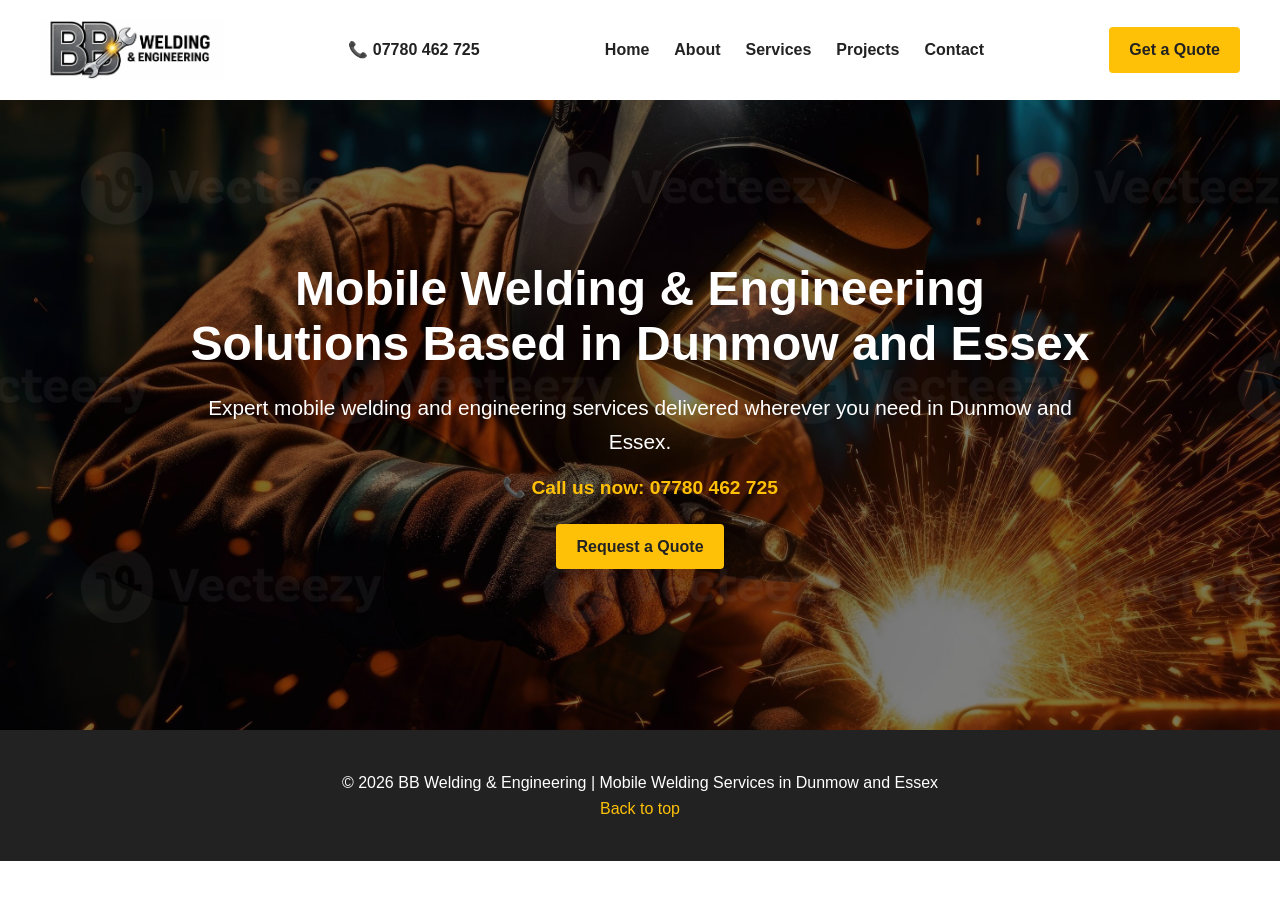
<file: index.html>
<!DOCTYPE html>
<html lang="en">
<head>
<meta charset="UTF-8">
<meta name="viewport" content="width=device-width, initial-scale=1.0">
<title>BB Welding & Engineering - Home</title>
<link rel="stylesheet" href="style.css">
</head>
<body>
<header>
<img src="logo.jpg" alt="BB Welding & Engineering Logo">
<div class="header-contact"><a href="tel:+447780462725">📞 07780 462 725</a></div>
<nav><ul>
<li><a href="index.html">Home</a></li>
<li><a href="about.html">About</a></li>
<li><a href="services.html">Services</a></li>
<li><a href="projects.html">Projects</a></li>
<li><a href="contact.html">Contact</a></li>
</ul></nav>
<a href="contact.html" class="cta-btn">Get a Quote</a>
</header>

<section class="hero">
<div class="hero-overlay"></div>
<div class="hero-content">
<h1>Mobile Welding & Engineering Solutions Based in Dunmow and Essex</h1>
<p>Expert mobile welding and engineering services delivered wherever you need in Dunmow and Essex.</p>
<div class="hero-contact"><a href="tel:+447780462725">📞 Call us now: 07780 462 725</a></div>
<a href="contact.html" class="cta-btn">Request a Quote</a>
</div>
</section>

<footer>
<p>&copy; 2026 BB Welding & Engineering | Mobile Welding Services in Dunmow and Essex</p>
<p><a href="index.html">Back to top</a></p>
</footer>
</body>
</html>
</file>
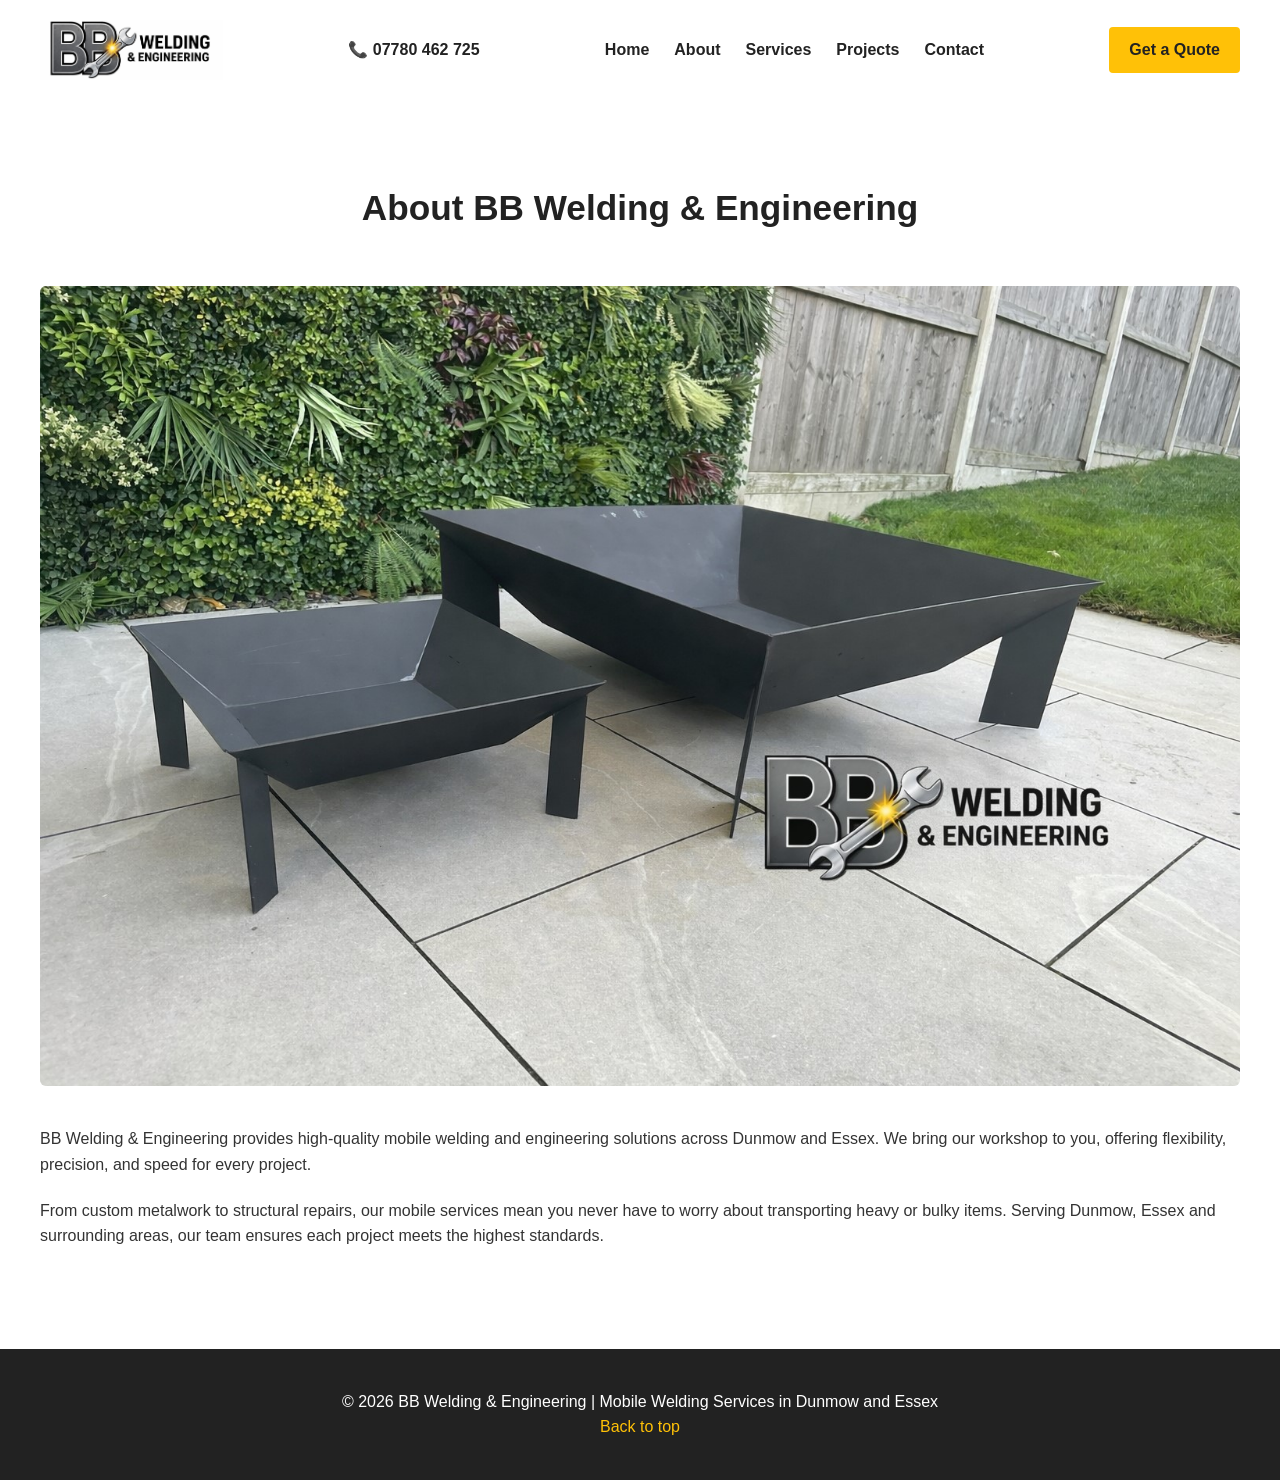
<file: about.html>
<!DOCTYPE html>
<html lang="en">
<head>
<meta charset="UTF-8">
<meta name="viewport" content="width=device-width, initial-scale=1.0">
<title>BB Welding & Engineering - About</title>
<link rel="stylesheet" href="style.css">
</head>
<body>
<header>
<img src="logo.jpg" alt="BB Welding & Engineering Logo">
<div class="header-contact"><a href="tel:+447780462725">📞 07780 462 725</a></div>
<nav><ul>
<li><a href="index.html">Home</a></li>
<li><a href="about.html">About</a></li>
<li><a href="services.html">Services</a></li>
<li><a href="projects.html">Projects</a></li>
<li><a href="contact.html">Contact</a></li>
</ul></nav>
<a href="contact.html" class="cta-btn">Get a Quote</a>
</header>

<section id="about">
<h2 class="section-title">About BB Welding & Engineering</h2>
<div class="about">
<img src="firepit.jpg" alt="Welding Project">
<div class="about-text">
<p>BB Welding & Engineering provides high-quality mobile welding and engineering solutions across Dunmow and Essex. We bring our workshop to you, offering flexibility, precision, and speed for every project.</p>
<p>From custom metalwork to structural repairs, our mobile services mean you never have to worry about transporting heavy or bulky items. Serving Dunmow, Essex and surrounding areas, our team ensures each project meets the highest standards.</p>
</div>
</div>
</section>

<footer>
<p>&copy; 2026 BB Welding & Engineering | Mobile Welding Services in Dunmow and Essex</p>
<p><a href="index.html">Back to top</a></p>
</footer>
</body>
</html>
</file>
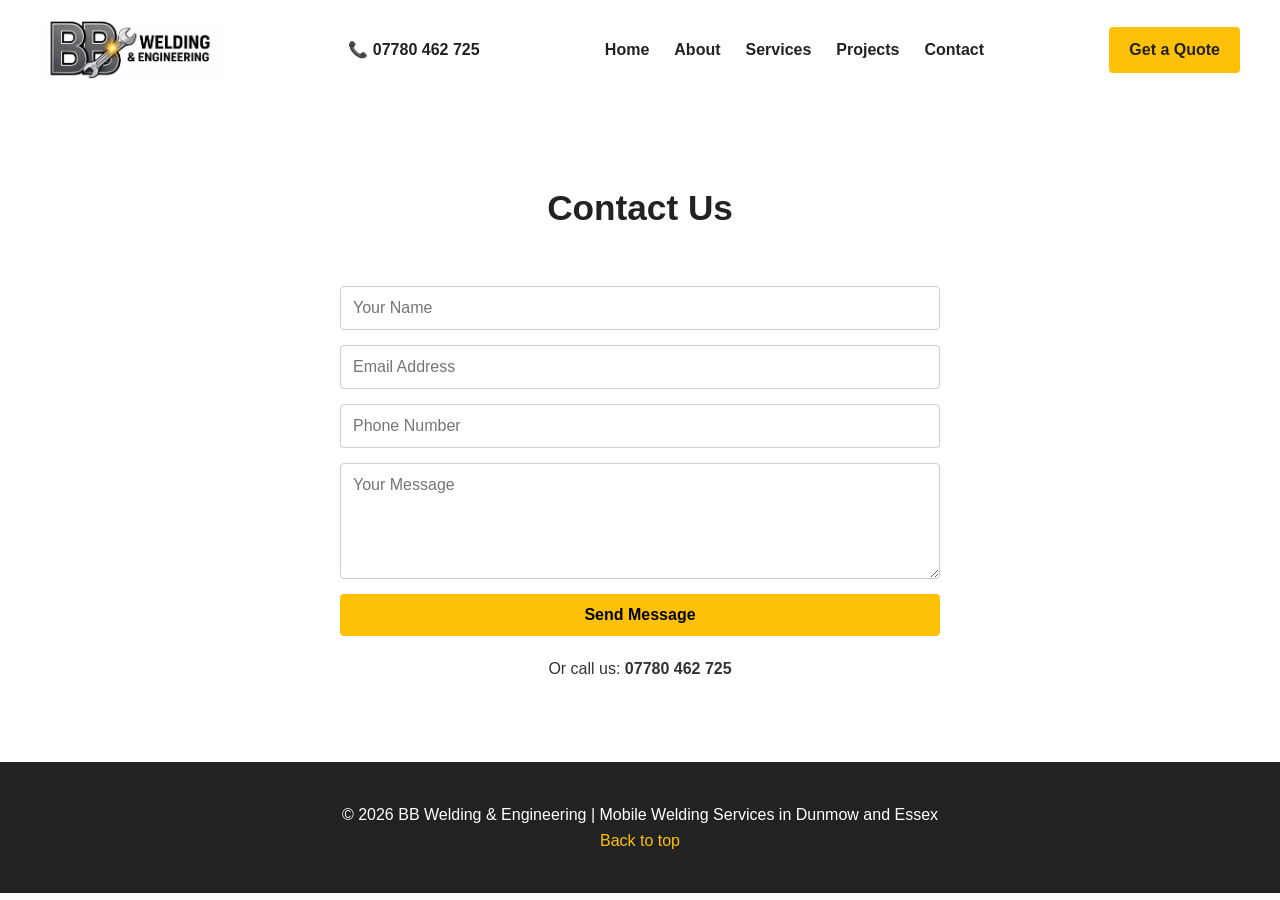
<file: contact.html>
<!DOCTYPE html>
<html lang="en">
<head>
<meta charset="UTF-8">
<meta name="viewport" content="width=device-width, initial-scale=1.0">
<title>BB Welding & Engineering - Contact</title>
<link rel="stylesheet" href="style.css">
</head>
<body>
<header>
<img src="logo.jpg" alt="BB Welding & Engineering Logo">
<div class="header-contact"><a href="tel:+447780462725">📞 07780 462 725</a></div>
<nav><ul>
<li><a href="index.html">Home</a></li>
<li><a href="about.html">About</a></li>
<li><a href="services.html">Services</a></li>
<li><a href="projects.html">Projects</a></li>
<li><a href="contact.html">Contact</a></li>
</ul></nav>
<a href="contact.html" class="cta-btn">Get a Quote</a>
</header>

<section id="contact">
<h2 class="section-title">Contact Us</h2>
<div class="contact">
<form action="https://formspree.io/f/xeerrvde" method="POST">
<input type="text" name="name" placeholder="Your Name" required>
<input type="email" name="email" placeholder="Email Address" required>
<input type="tel" name="phone" placeholder="Phone Number" required>
<textarea name="message" placeholder="Your Message" rows="5" required></textarea>
<button type="submit">Send Message</button>
</form>
<p style="text-align:center; margin-top:20px;">Or call us: <strong>07780 462 725</strong></p>
</div>
</section>

<footer>
<p>&copy; 2026 BB Welding & Engineering | Mobile Welding Services in Dunmow and Essex</p>
<p><a href="index.html">Back to top</a></p>
</footer>
</body>
</html>
</file>
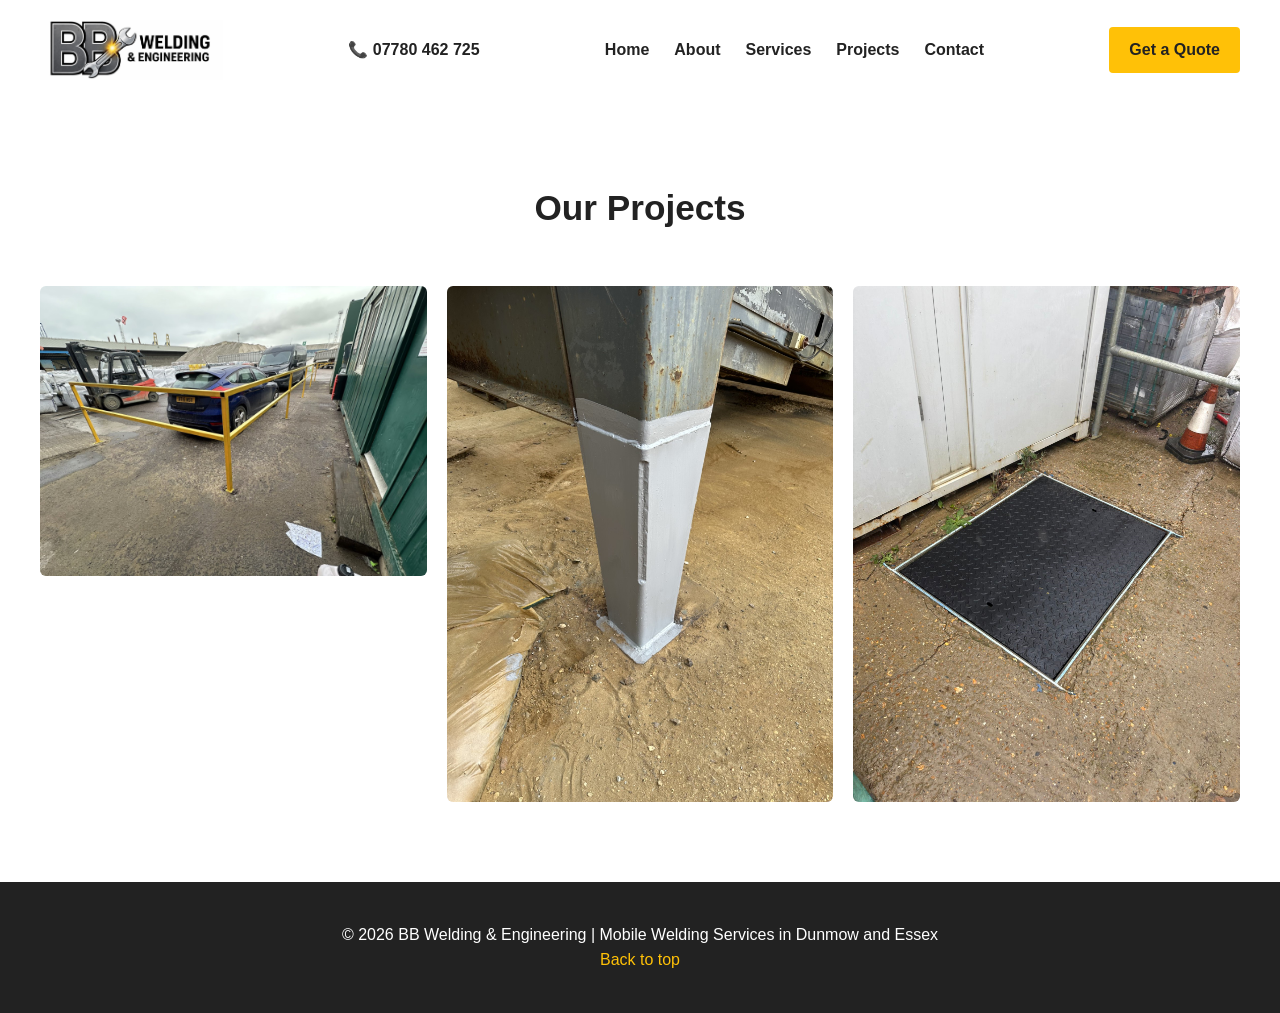
<file: projects.html>
<!DOCTYPE html>
<html lang="en">
<head>
<meta charset="UTF-8">
<meta name="viewport" content="width=device-width, initial-scale=1.0">
<title>BB Welding & Engineering - Projects</title>
<link rel="stylesheet" href="style.css">
</head>
<body>
<header>
<img src="logo.jpg" alt="BB Welding & Engineering Logo">
<div class="header-contact"><a href="tel:+447780462725">📞 07780 462 725</a></div>
<nav><ul>
<li><a href="index.html">Home</a></li>
<li><a href="about.html">About</a></li>
<li><a href="services.html">Services</a></li>
<li><a href="projects.html">Projects</a></li>
<li><a href="contact.html">Contact</a></li>
</ul></nav>
<a href="contact.html" class="cta-btn">Get a Quote</a>
</header>

<section id="projects">
<h2 class="section-title">Our Projects</h2>
<div class="projects">
<img src="railingg.jpg" alt="Railing welding project">
<img src="legg.jpg" alt="Fabrication leg project">
<img src="manholee.jpg" alt="Manhole repair welding project">
</div>
</section>

<footer>
<p>&copy; 2026 BB Welding & Engineering | Mobile Welding Services in Dunmow and Essex</p>
<p><a href="index.html">Back to top</a></p>
</footer>
</body>
</html>
</file>
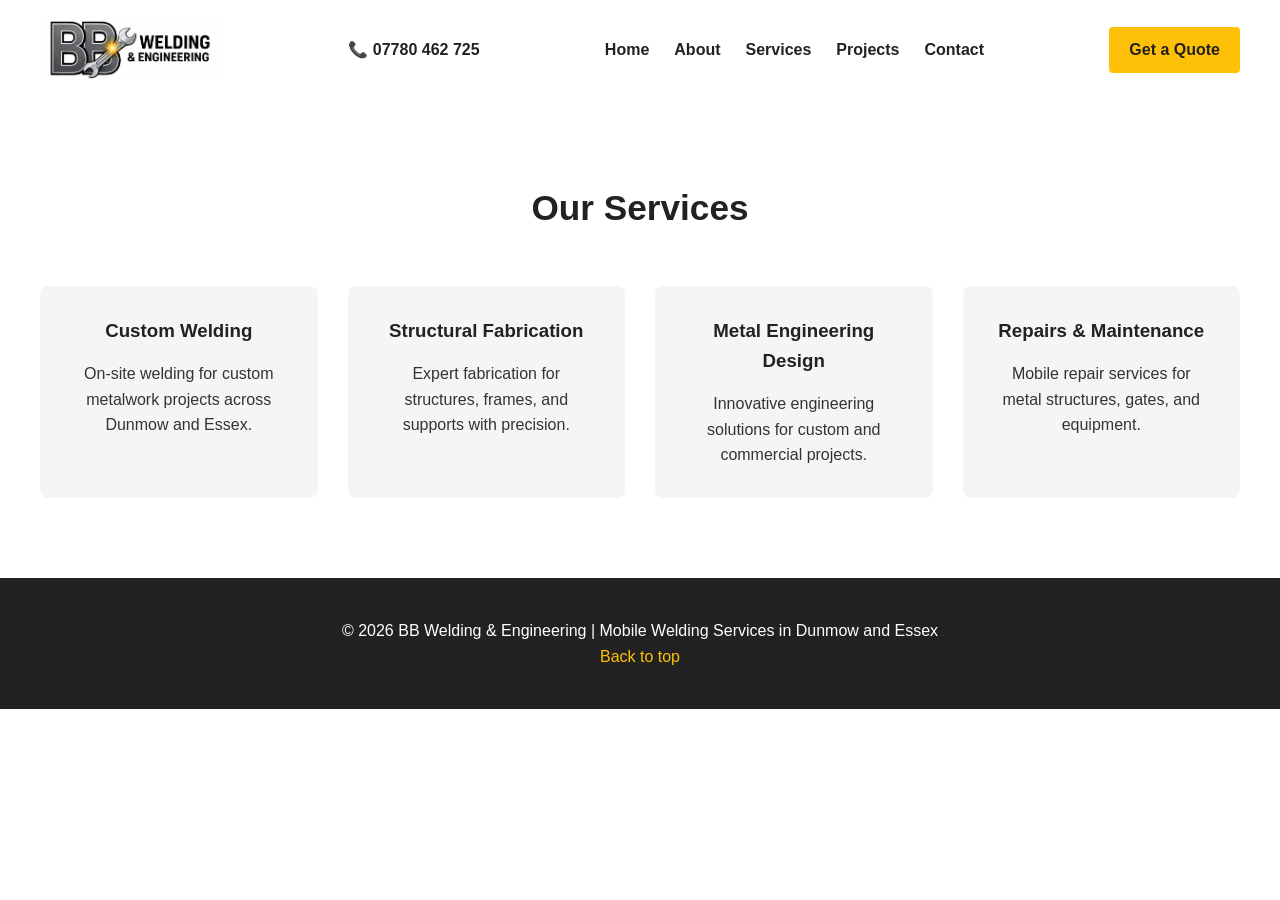
<file: services.html>
<!DOCTYPE html>
<html lang="en">
<head>
<meta charset="UTF-8">
<meta name="viewport" content="width=device-width, initial-scale=1.0">
<title>BB Welding & Engineering - Services</title>
<link rel="stylesheet" href="style.css">
</head>
<body>
<header>
<img src="logo.jpg" alt="BB Welding & Engineering Logo">
<div class="header-contact"><a href="tel:+447780462725">📞 07780 462 725</a></div>
<nav><ul>
<li><a href="index.html">Home</a></li>
<li><a href="about.html">About</a></li>
<li><a href="services.html">Services</a></li>
<li><a href="projects.html">Projects</a></li>
<li><a href="contact.html">Contact</a></li>
</ul></nav>
<a href="contact.html" class="cta-btn">Get a Quote</a>
</header>

<section id="services">
<h2 class="section-title">Our Services</h2>
<div class="services">
<div class="service-item">
<h3>Custom Welding</h3>
<p>On-site welding for custom metalwork projects across Dunmow and Essex.</p>
</div>
<div class="service-item">
<h3>Structural Fabrication</h3>
<p>Expert fabrication for structures, frames, and supports with precision.</p>
</div>
<div class="service-item">
<h3>Metal Engineering Design</h3>
<p>Innovative engineering solutions for custom and commercial projects.</p>
</div>
<div class="service-item">
<h3>Repairs & Maintenance</h3>
<p>Mobile repair services for metal structures, gates, and equipment.</p>
</div>
</div>
</section>

<footer>
<p>&copy; 2026 BB Welding & Engineering | Mobile Welding Services in Dunmow and Essex</p>
<p><a href="index.html">Back to top</a></p>
</footer>
</body>
</html>
</file>
<file: style.css>
* {margin:0; padding:0; box-sizing:border-box; font-family:'Montserrat',sans-serif;}
html {scroll-behavior:smooth;}
body {color:#333; line-height:1.6; overflow-x:hidden;}
a {text-decoration:none; color:inherit;}
img {max-width:100%; display:block;}
button {cursor:pointer;}
header {display:flex; justify-content:space-between; align-items:center; padding:20px 40px; background-color:#fff; gap:15px; flex-wrap:wrap;}
header img {height:60px; width:auto;}
nav ul {list-style:none; display:flex; gap:25px; flex-wrap:wrap; justify-content:center;}
nav ul li a {color:#222; font-weight:600; transition: color 0.3s;}
nav ul li a:hover {color:#FFC107;}
.cta-btn {display:inline-block; padding:10px 20px; background-color:#FFC107; color:#222; font-weight:bold; border:none; border-radius:4px; transition:background 0.3s; text-align:center;}
.cta-btn:hover {background-color:#e6ac00;}
.header-contact {font-weight:bold; font-size:1rem;}
.header-contact a {color:#222; text-decoration:none;}
.hero {position:relative; min-height:70vh; background:url('welding.jpg') center/cover no-repeat; display:flex; align-items:center; justify-content:center; color:#fff; text-align:center; padding:60px 20px;}
.hero-overlay {position:absolute; inset:0; background:rgba(0,0,0,0.5);}
.hero-content {position:relative; z-index:1; max-width:900px;}
.hero-content h1 {font-size:3rem; margin-bottom:20px; line-height:1.15;}
.hero-content p {font-size:1.3rem; margin-bottom:15px;}
.hero-contact {text-align:center; font-size:1.2rem; margin-bottom:20px;}
.hero-contact a {color:#FFC107; font-weight:bold; text-decoration:none;}
section {padding:80px 40px;}
.section-title {text-align:center; font-size:2.2rem; margin-bottom:50px; color:#222;}
.about {display:flex; flex-wrap:wrap; gap:40px; align-items:center;}
.about img {flex:1 1 400px; border-radius:6px; width:100%; height:auto;}
.about-text {flex:1 1 400px;}
.about-text p {margin-bottom:20px;}
.services {display:grid; grid-template-columns:repeat(auto-fit,minmax(250px,1fr)); gap:30px;}
.service-item {background:#f5f5f5; padding:30px; border-radius:8px; text-align:center; transition:transform 0.3s, box-shadow 0.3s;}
.service-item:hover {transform:translateY(-5px); box-shadow:0 10px 20px rgba(0,0,0,0.15);}
.service-item h3 {margin-bottom:15px; color:#222;}
.projects {display:grid; grid-template-columns:repeat(auto-fit,minmax(250px,1fr)); gap:20px;}
.projects img {border-radius:6px; width:100%; height:auto;}
.contact form {max-width:600px; margin:0 auto; display:flex; flex-direction:column; gap:15px; width:100%;}
.contact input, .contact textarea {padding:12px; border-radius:4px; border:1px solid #ccc; font-size:1rem; width:100%;}
.contact button {padding:12px; background:#FFC107; border:none; font-weight:bold; border-radius:4px; transition:background 0.3s; font-size:1rem;}
.contact button:hover {background:#e6ac00;}
footer {background:#222; color:#fff; padding:40px; text-align:center;}
footer a {color:#FFC107;}
@media (max-width:768px) {
  header {flex-direction:column; align-items:center; padding:15px 20px; gap:15px; text-align:center;}
  header img {height:50px;}
  nav {width:100%;}
  nav ul {flex-direction:column; gap:12px; align-items:center;}
  .cta-btn {width:100%; max-width:260px;}
  section {padding:50px 20px;}
  .hero {min-height:60vh; padding:60px 20px;}
  .hero-content h1 {font-size:2rem;}
  .hero-content p {font-size:1rem; margin-bottom:15px;}
  .hero-contact {font-size:1rem; margin-bottom:15px;}
  .section-title {font-size:1.8rem; margin-bottom:30px;}
  .about {flex-direction:column; gap:25px;}
  .services, .projects {grid-template-columns:1fr;}
  .service-item {padding:20px;}
  .contact input, .contact textarea, .contact button {font-size:16px;}
  footer {padding:30px 20px;}
}
</file>
